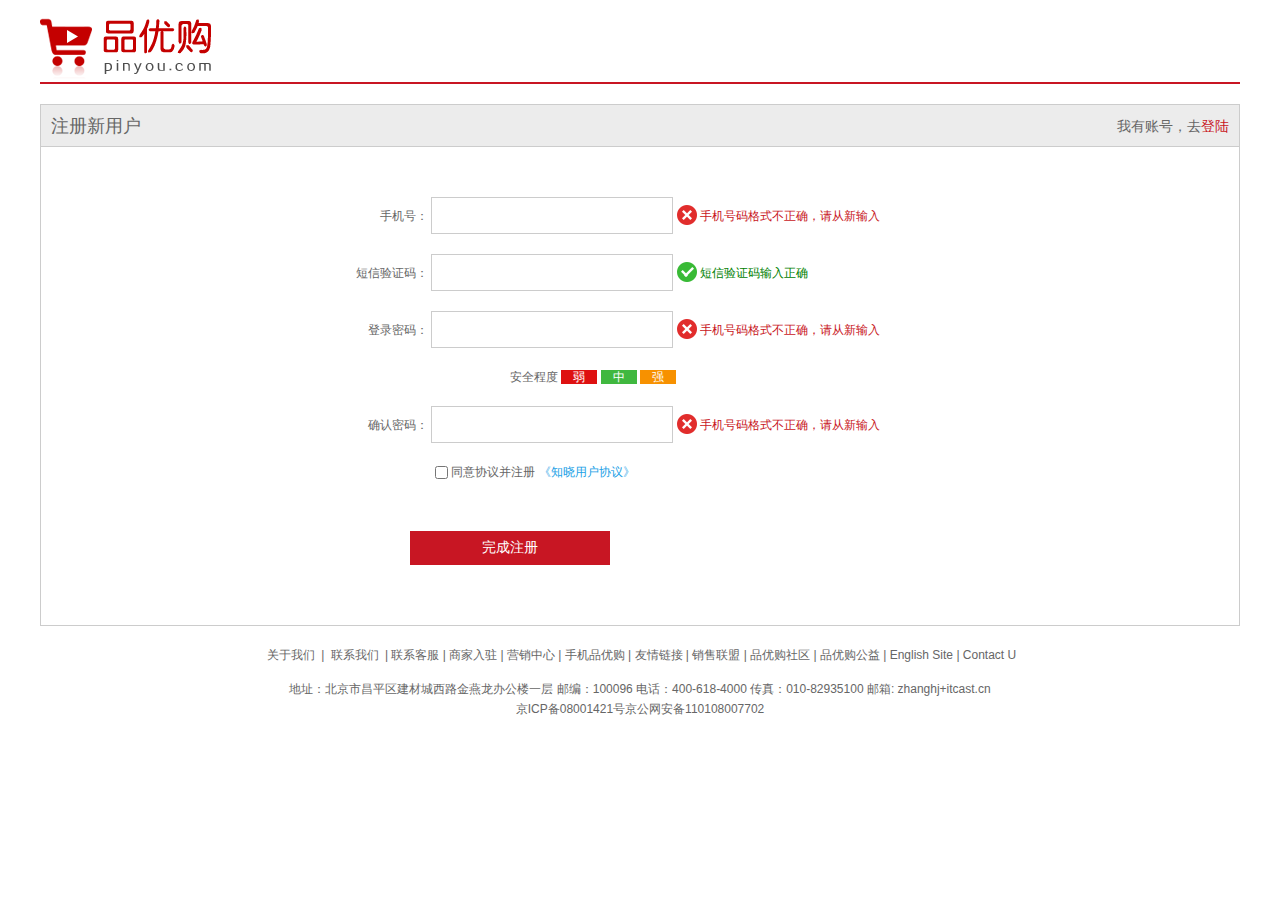
<file: register.html>
<!DOCTYPE html>
<html lang="en">

<head>
    <meta charset="UTF-8">
    <meta name="viewport" content="width=device-width, initial-scale=1.0">
    <meta http-equiv="X-UA-Compatible" content="ie=edge">
    <title>个人注册</title>
    <link rel="shortcut icon" href="favicon.ico" />
    <link rel="stylesheet" href="css/base.css">
    <link rel="stylesheet" href="css/register.css">
</head>

<body>
    <div class="w">
        <header>
            <div class="logo">
                <a href="index.html"> <img src="images/logo.png" alt=""></a>
            </div>
        </header>
        <div class="registerarea">
            <h3>注册新用户
                <div class="login">我有账号，去<a href="#">登陆</a></div>
            </h3>
            <div class="reg_form">
                <form action="">
                    <ul>
                        <li><label for="">手机号：</label> <input type="text" class="inp">
                            <span class="error"> <i class="error_icon"></i> 手机号码格式不正确，请从新输入 </span></li>
                        <li><label for="">短信验证码：</label> <input type="text" class="inp">
                            <span class="success"> <i class="success_icon"></i> 短信验证码输入正确 </span></li>
                        <li><label for="">登录密码：</label> <input type="password" class="inp">
                            <span class="error"> <i class="error_icon"></i> 手机号码格式不正确，请从新输入 </span></li>
                        <li class="safe">安全程度 <em class="ruo">弱</em> <em class="zhong">中</em> <em class="qiang">强</em> </li>
                        <li><label for="">确认密码：</label> <input type="password" class="inp">
                            <span class="error"> <i class="error_icon"></i> 手机号码格式不正确，请从新输入 </span></li>
                        <li class="agree"><input type="checkbox" name="" id=""> 
                            同意协议并注册 <a href="#">《知晓用户协议》</a>
                        
                        </li>
                        <li>
                            <input type="submit" value="完成注册" class="btn">
                        </li>
                    </ul>
                </form>
            </div>
        </div>
        <footer>
            <div class="mod_copyright">
                <div class="links">
                    <a href="#">关于我们</a> | <a href="#">联系我们</a> | 联系客服 | 商家入驻 | 营销中心 | 手机品优购 | 友情链接 | 销售联盟 | 品优购社区 |
                    品优购公益 | English Site | Contact U
                </div>
                <div class="copyright">
                    地址：北京市昌平区建材城西路金燕龙办公楼一层 邮编：100096 电话：400-618-4000 传真：010-82935100 邮箱: zhanghj+itcast.cn <br>
                    京ICP备08001421号京公网安备110108007702
                </div>
            </div>
        </footer>
    </div>
</body>

</html>
</file>
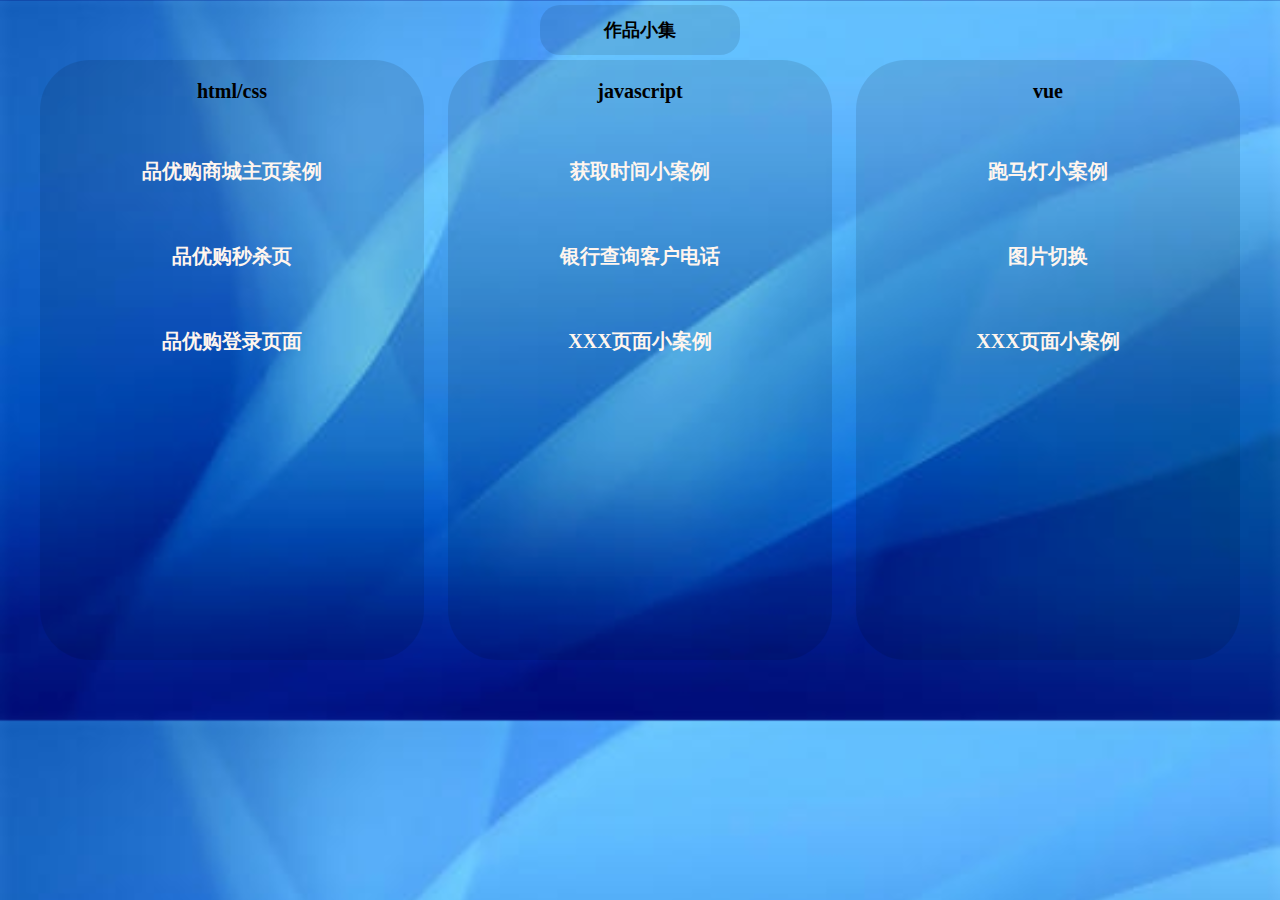
<file: works.html>
<!DOCTYPE html>
<html lang="en">
<head>
    <meta charset="UTF-8">
    <meta http-equiv="X-UA-Compatible" content="IE=edge">
    <meta name="viewport" content="width=device-width, initial-scale=1.0">
    <title>Document</title>
    <style>
        * {
          padding: 0;
          margin: 0;
          /* box-sizing: border-box;   */
        }
        ul>li {
            list-style: none;
            padding: 20px 30px;
            font-size: 20px;
           
            font-weight: 700;
        }
        a {
            text-decoration: none;
            color: seashell;
        }
        body {
            background:url(./images/index.png);
            background-size: cover;
        }
        .box {
            width: 1200px;
            height: 100%;
            margin: 0 auto;
            
            text-align: center;
        }
        .box p:first-child {
            width: 200px;
            height: 50px;
            line-height: 50px;
            font-size: 18px;
            font-weight: 700;
            margin: 5px auto;
            background: rgba(0, 0, 0, .1);
            border-radius: 20px;
        }
        .left,
        .center,
        .right {
            float: left;
            width: 32%;
            height: 600px;
            /* background-color: #f5f5f5; */
            border-radius: 50px;
            background: rgba(0, 0, 0, .1);
        }
        .center {
            margin: 0 2%;
        }
        ul li:nth-child(n+2) {
           width: 300px;
           height: 30px;
           margin: 15px auto;
           
        }
        .box ul li a:hover {
            color: #e4e4e4;
        }
    </style>
</head>
<body>
    <div class="box">
        <p>作品小集</p>
        <div class="left">
            <ul>
                <li>html/css</li>
                <li><a href="http://www.uponeself.top/shoping/index.html">品优购商城主页案例</a></li>
                <li><a href="http://www.uponeself.top/shoping/list.html">品优购秒杀页</a></li>        
                <li><a href="http://www.uponeself.top/shoping/register.html">品优购登录页面</a></li>        
            </ul>
        </div>
        <div class="center">
            <ul>
                <li>javascript</li>
                <li><a href="http://www.uponeself.top/settime/index.html">获取时间小案例</a></li>
                <li><a href="http://www.uponeself.top/query/query.html">银行查询客户电话</a></li>
                <li><a href="#">XXX页面小案例</a></li>
            </ul>
        </div>
        <div class="right">
            <ul>
                <li>vue</li>
                <li><a href="http://www.uponeself.top/vue/runup.html">跑马灯小案例</a></li>
                <li><a href="http://www.uponeself.top/vue/pictureChange.html">图片切换</a></li>
                <li><a href="#">XXX页面小案例</a></li>
            </ul>
        </div>
    </div>
</body>
</html>
</file>
<file: css/base.css>
* {
    padding: 0;
    margin: 0;
    box-sizing: border-box;
}

li {
    list-style: none;
}

em,
i {
    font-style: normal;
}

img {
    /* 图片与同行文字的对齐方式 */
    vertical-align: middle;
}

a {
    color: #666;
    text-decoration: none;
}

a:hover {
    color: #c81623
}

input {
    /* "\5B8B\4F53" 就是宋体的意思 这样浏览器兼容性比较好 */
    font-family: Microsoft YaHei, Heiti SC, tahoma, arial, Hiragino Sans GB, "\5B8B\4F53", sans-serif
}

button,
input {
    font-family: Microsoft YaHei,Heiti SC,"\5B8B\4F53";
    border: 0;
    outline: none;
}

body {
    /* CSS3 抗锯齿形 让文字显示的更加清晰 */
    -webkit-font-smoothing: antialiased;
    background-color: #fff;
    font: 12px/1.5 Microsoft YaHei, Heiti SC, tahoma, arial, Hiragino Sans GB, "\5B8B\4F53", sans-serif;
    color: #666
}
/* 清除浮动 */
.clearfix:after {
    visibility: hidden;
    clear: both;
    display: block;
    content: ".";
    height: 0
}

.clearfix {
    *zoom: 1
}
</file>
<file: css/register.css>
.w {
    width: 1200px;
    margin: 0 auto;
}
header {
    height: 84px;
    border-bottom: 2px solid #c81523;
}
.logo {
    padding-top: 18px;
}
.registerarea {
    height: 522px;
    border: 1px solid #ccc;
    margin-top: 20px;
}
.registerarea h3 {
    height: 42px;
    border-bottom: 1px solid #ccc;
    background-color: #ececec;
    line-height: 42px;
    padding: 0 10px;
    font-size: 18px;
    font-weight: 400;
}
.login {
    float: right;
    font-size: 14px;
}
.login a {
    color: #c81523;
}
.reg_form {
    width: 600px;

    margin: 50px auto 0;
}
.reg_form ul li {
    margin-bottom: 20px;
}
.reg_form ul li label {
    display: inline-block;
    width: 88px;
    text-align: right;
}
.reg_form ul li .inp {
    width: 242px;
    height: 37px;
    border: 1px solid #ccc;
}
.error {
    color: #c81523;
}
.error_icon,
.success_icon {
    display: inline-block;
    vertical-align: middle;
    width: 20px;
    height: 20px;
    background: url(../images/error.png) no-repeat;
    margin-top: -2px;
}
.success {
    color: green;
}
.success_icon {
    background: url(../images/success.png) no-repeat;
}
.safe {
    padding-left: 170px;
}
.safe em {
    padding: 0 12px;
    color: #fff;
}
.ruo {
    background-color: #de1111;
}
.zhong {
    background-color: #40b83f;
}

.qiang {
    background-color: #f79100;
}
.agree {
    padding-left: 95px;
}
.agree input {
    vertical-align: middle;
}
.agree a {
    color: #1ba1e6;
}
.btn {
    width: 200px;
    height: 34px;
    background-color: #c81623;
    font-size: 14px;
    color: #fff;
    margin: 30px 0 0 70px;
}
.mod_copyright {
    text-align: center;
    padding-top: 20px;
}
.links {
    margin-bottom: 15px;
}
.links a {
    margin: 0 3px;
}
.copyright {
    line-height: 20px;
}
</file>
